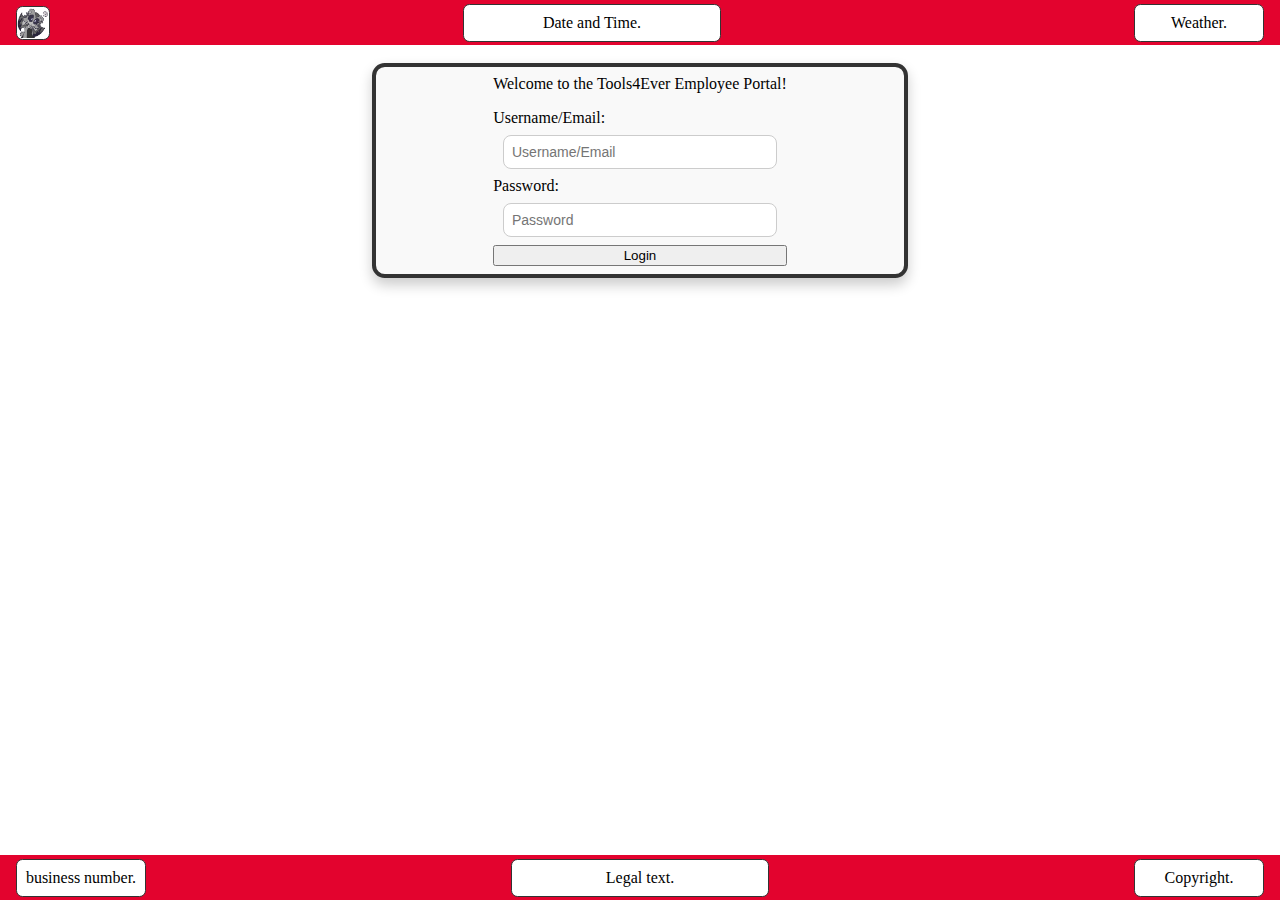
<file: src/index.html>
<!DOCTYPE html>
<html lang="en">

<head>
    <meta charset="UTF-8">
    <meta name="viewport" content="width=device-width, initial-scale=1.0">
    <title>Hello World!</title>
    <link href="styles.css" rel="stylesheet">
</head>

<body>
    <div class="header-container">
        <header>
            <div class="logo-box">
                <img src="img/logoplaceholder.webp" alt="Placeholder Logo">
            </div>
            <div class="date-and-time-box">
                <p2>Date and Time.</p2>
            </div>
            <div class="weather-box">
                <p3>Weather.</p3>
            </div>
        </header>
    </div>

    <div class="input-container">
        <div class="welcome-box">
            <p>Welcome to the Tools4Ever Employee Portal!</p>
        </div>
        <form action="login.php" method="POST">
            <div class="input-boxes">
                <label>Username/Email:</label>
                <input type="text" name="username" placeholder="Username/Email" required>

                <label>Password:</label>
                <input type="password" name="password" placeholder="Password" required>

                <button type="submit">Login</button>
            </div>
        </form>
    </div>

    <div class="footer-container">
        <footer>
            <div class="business-number-box">
                <p4>business number.</p4>
            </div>
            <div class="legal-text-box">
                <p5>Legal text.</p5>
            </div>
            <div class="copyright-box">
                <p6>Copyright.</p6>
        </footer>
    </div>
</body>

</html>
</file>
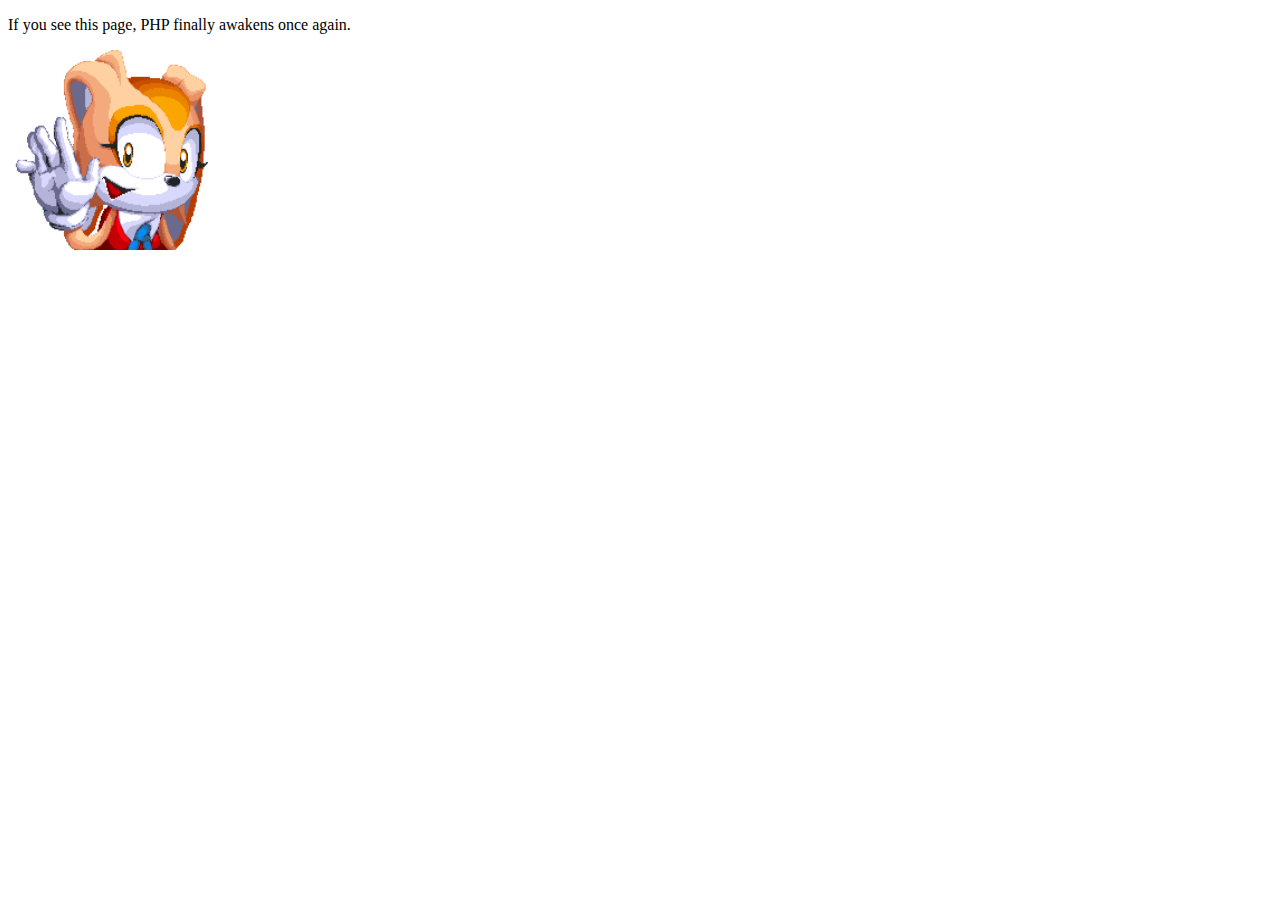
<file: src/test.html>
<!DOCTYPE html>
<html lang="en">

<head>
    <meta charset="UTF-8">
    <meta name="viewport" content="width=device-width, initial-scale=1.0">
    <title>Document</title>
</head>

<body>
    <p>If you see this page, PHP finally awakens once again.</p>
    <img src="img/CreamtheRabbit.webp" alt="Cream yay!" width="200" height="200">

</body>

</html>
</file>
<file: src/styles.css>
body {
    margin: 0;
}

.header-container {
    display: flex;
    justify-content: center;
    align-items: center;
    background-color: #e3032e;
    height: 5vh;
    width: 100%;
    position: fixed;
    top: 0;
}

header {
    display: flex;
    align-items: center;
    width: 100%;
    padding: 0 1rem;
}

.logo-box {
    margin-right: auto;
    width: 2.3vw;
    height: 2.3vw;
    min-width: 2rem;
    min-height: 2rem;
    background-color: #fff;
    border: 0.1rem solid #333;
    border-radius: 0.4rem;
}

.logo-box img {
    width: 100%;
    height: 100%;
    object-fit: contain;
}

.date-and-time-box {
    display: flex;
    justify-content: center;
    align-items: center;
    width: 20vw;
    height: 4vh;
    background-color: #fff;
    border: 0.1rem solid #333;
    border-radius: 0.4rem;
}

.weather-box {
    margin-left: auto;
    width: 10vw;
    height: 4vh;
    background-color: #fff;
    border: 0.1rem solid #333;
    border-radius: 0.4rem;
    display: flex;
    justify-content: center;
    align-items: center;
}

.date-and-time-box p2,
.weather-box p3 {
    margin: 0;
}

.footer-container {
    display: flex;
    justify-content: center;
    align-items: center;
    background-color: #e3032e;
    height: 5vh;
    width: 100%;
    position: fixed;
    bottom: 0;
}

footer {
    display: flex;
    align-items: center;
    width: 100%;
    padding: 0 1rem;
}

.business-number-box {
    margin-right: auto;
    width: 10vw;
    height: 4vh;
    background-color: #fff;
    border: 0.1rem solid #333;
    border-radius: 0.4rem;
    display: flex;
    justify-content: center;
    align-items: center;
}

.legal-text-box {
    display: flex;
    justify-content: center;
    align-items: center;
    width: 20vw;
    height: 4vh;
    background-color: #fff;
    border: 0.1rem solid #333;
    border-radius: 0.4rem;
}

.copyright-box {
    margin-left: auto;
    width: 10vw;
    height: 4vh;
    background-color: #fff;
    border: 0.1rem solid #333;
    border-radius: 0.4rem;
    display: flex;
    justify-content: center;
    align-items: center;
}

.business-number-box p4,
.legal-text-box p5,
.copyright-box p6 {
    margin: 0;
}

.input-container {
    display: grid;
    justify-content: center;
    align-items: center;
    margin-top: 7vh;
    margin-bottom: 7vh;
    border: 0.3rem solid #333;
    padding: 0.5rem;
    background-color: #f9f9f9;
    box-shadow: 0 0.4rem 0.8rem rgba(0, 0, 0, 0.2);
    border-radius: 0.8rem;
    max-width: 40vw;
    margin-left: auto;
    margin-right: auto;
    min-height: 20vh;
    gap: 1rem;
}

.welcome-box {
    display: grid;
    align-items: center;
    width: 100%;
    text-align: center;
}

.welcome-box p {
    margin: 0;
}

.input-boxes {
    display: grid;
    align-items: center;
    width: 100%;
    gap: 0.5rem;
}

.input-boxes input {
    width: 20vw;
    padding: 0.5rem;
    font-size: 0.875rem;
    border: 0.1rem solid #ccc;
    border-radius: 0.5rem;
    margin: 0 auto;
    display: block;
}

@media screen and (max-width: 600px) {

    header,
    footer {
        flex-direction: column;
        padding: 0.5rem;
        gap: 0.5rem;
    }

    .logo-box,
    .date-and-time-box,
    .weather-box,
    .business-number-box,
    .legal-text-box,
    .copyright-box {
        margin: 0;
        width: 80%;
        max-width: 200px;
        height: 4vh;
    }

    .input-container {
        max-width: 80vw;
        padding: 1rem;
    }

    .input-boxes input {
        width: 60vw;
        max-width: 250px;
    }
}
</file>
